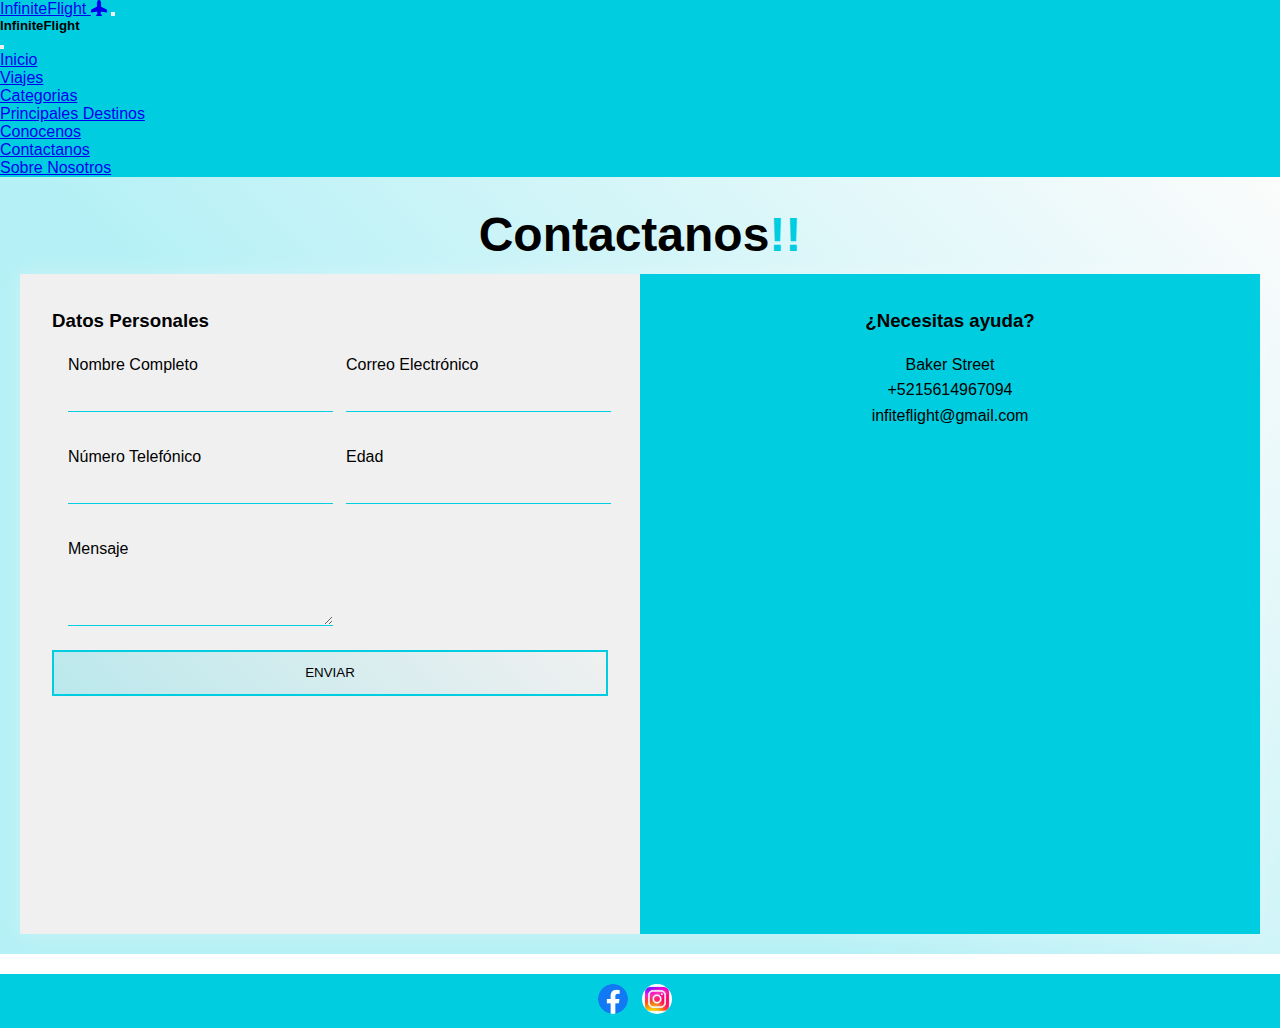
<file: pages/contact.html>
<!DOCTYPE html>
<html lang="en">

<head>
  <meta charset="UTF-8">
  <meta name="viewport" content="width=device-width, initial-scale=1.0">

  <link href="https://cdn.jsdelivr.net/npm/bootstrap@5.3.2/dist/css/bootstrap.min.css" rel="stylesheet"
    integrity="sha384-T3c6CoIi6uLrA9TneNEoa7RxnatzjcDSCmG1MXxSR1GAsXEV/Dwwykc2MPK8M2HN" crossorigin="anonymous">

  <link rel="stylesheet" href="https://cdn.jsdelivr.net/npm/bootstrap-icons@1.11.3/font/bootstrap-icons.min.css">

  <link rel="stylesheet" href="../css/style.css">
  <title>Contacto | InfiniteFlight</title>
  <meta name="description"
    content="Contacta con InfiniteFlight para obtener ayuda o información adicional sobre tus viajes. Completa el formulario con tus datos personales y nos comunicaremos contigo pronto. ¡Tu satisfacción es nuestra prioridad!">
  <meta name="keywords" content="contacto, ayuda, información, viajes, InfiniteFlight, formulario, datos personales">

</head>

<body>
  <header>
    <nav class="navbar navbar-expand-md bg-blue sticky-top">
      <div class="container-fluid">
        <a class="navbar-brand" href="#">InfiniteFlight <i class="bi bi-airplane-fill"></i></a>
        <button class="navbar-toggler" type="button" data-bs-toggle="offcanvas" data-bs-target="#offcanvasNavbar"
          aria-controls="offcanvasNavbar" aria-label="Toggle navigation">
          <span class="navbar-toggler-icon"></span>
        </button>
        <div class="offcanvas offcanvas-end" tabindex="-1" id="offcanvasNavbar" aria-labelledby="offcanvasNavbarLabel">
          <div class="offcanvas-header">
            <h5 class="offcanvas-title" id="offcanvasNavbarLabel">InfiniteFlight</h5>
            <button type="button" class="btn-close" data-bs-dismiss="offcanvas" aria-label="Close"></button>
          </div>
          <div class="offcanvas-body">
            <ul class="navbar-nav justify-content-end flex-grow-1 pe-3">
              <li class="nav-item">
                <a class="nav-link active" aria-current="page" href="/index.html">Inicio</a>
              </li>
              <li class="nav-item dropdown">
                <a class="nav-link dropdown-toggle" href="#" role="button" data-bs-toggle="dropdown"
                  aria-expanded="false">
                  Viajes
                </a>
                <ul class="dropdown-menu dropdown-menu-end">
                  <li><a class="dropdown-item" href="/pages/categorias.html">Categorias</a></li>
                  <li><a class="dropdown-item" href="/pages/destinos.html">Principales Destinos</a></li>

                </ul>
              </li>
              <li class="nav-item dropdown">
                <a class="nav-link dropdown-toggle" href="#" role="button" data-bs-toggle="dropdown"
                  aria-expanded="false">
                  Conocenos
                </a>
                <ul class="dropdown-menu dropdown-menu-end">
                  <li><a class="dropdown-item" href="/pages/contact.html">Contactanos</a></li>
                  <li><a class="dropdown-item" href="/pages/nosotros.html">Sobre Nosotros</a></li>

                </ul>
              </li>
            </ul>
          </div>
        </div>
      </div>
    </nav>
  </header>
  <main class="hero5">

    <section class="content">

      <h2 class="logo">Contactanos<span>!!</span></h2>

      <article class="contact-wrapper animated bounceInUp">
        <div class="contact-form">
          <h3>Datos Personales</h3>
          <form action="#">
            <div class="datos">
              <label for="fullname">Nombre Completo</label>
              <input type="text" id="fullname" name="fullname">
            </div>
            <div class="datos">
              <label for="email">Correo Electrónico</label>
              <input type="email" id="email" name="email">
            </div>
            <div class="datos">
              <label for="phone">Número Telefónico</label>
              <input type="tel" id="phone" name="phone">
            </div>
            <div class="datos">
              <label for="age">Edad</label>
              <input type="text" id="age" name="age">
            </div>
            <div class="datos">
              <label for="message">Mensaje</label>
              <textarea id="message" name="message" rows="3"></textarea>
            </div>
            <div class="block">
              <button type="submit">
                Enviar
              </button>
            </div>
          </form>
        </div>
        <div class="contact-info">
          <h3>¿Necesitas ayuda?</h3>
          <ul>
            <li><i class="fas fa-map-marker-alt"></i> Baker Street</li>
            <li><i class="fas fa-phone"></i>+5215614967094</li>
            <li><i class="fas fa-envelope-open-text"></i>infiteflight@gmail.com</li>
          </ul>
          <iframe
            src="https://www.google.com/maps/embed?pb=!1m14!1m12!1m3!1d435.65603410278436!2d-99.27494505650206!3d19.357177703510466!2m3!1f0!2f0!3f0!3m2!1i1024!2i768!4f13.1!5e0!3m2!1ses!2smx!4v1707009007226!5m2!1ses!2smx"
            width="600" height="450" style="border:0;" allowfullscreen="" loading="lazy"
            referrerpolicy="no-referrer-when-downgrade"></iframe>
        </div>
      </article>
    </section>
  </main>

  <footer>
    <div class="redes-sociales">
      <a href="#" target="_blank"><img src="../assets/index/facebook.jpg" alt=""></a>
      <a href="#" target="_blank"><img src="../assets/index/insta.jpg" alt=""></a>
    </div>
  </footer>

  <script src="https://cdn.jsdelivr.net/npm/bootstrap@5.3.2/dist/js/bootstrap.bundle.min.js"
    integrity="sha384-C6RzsynM9kWDrMNeT87bh95OGNyZPhcTNXj1NW7RuBCsyN/o0jlpcV8Qyq46cDfL"
    crossorigin="anonymous"></script>
</body>

</html>
</file>
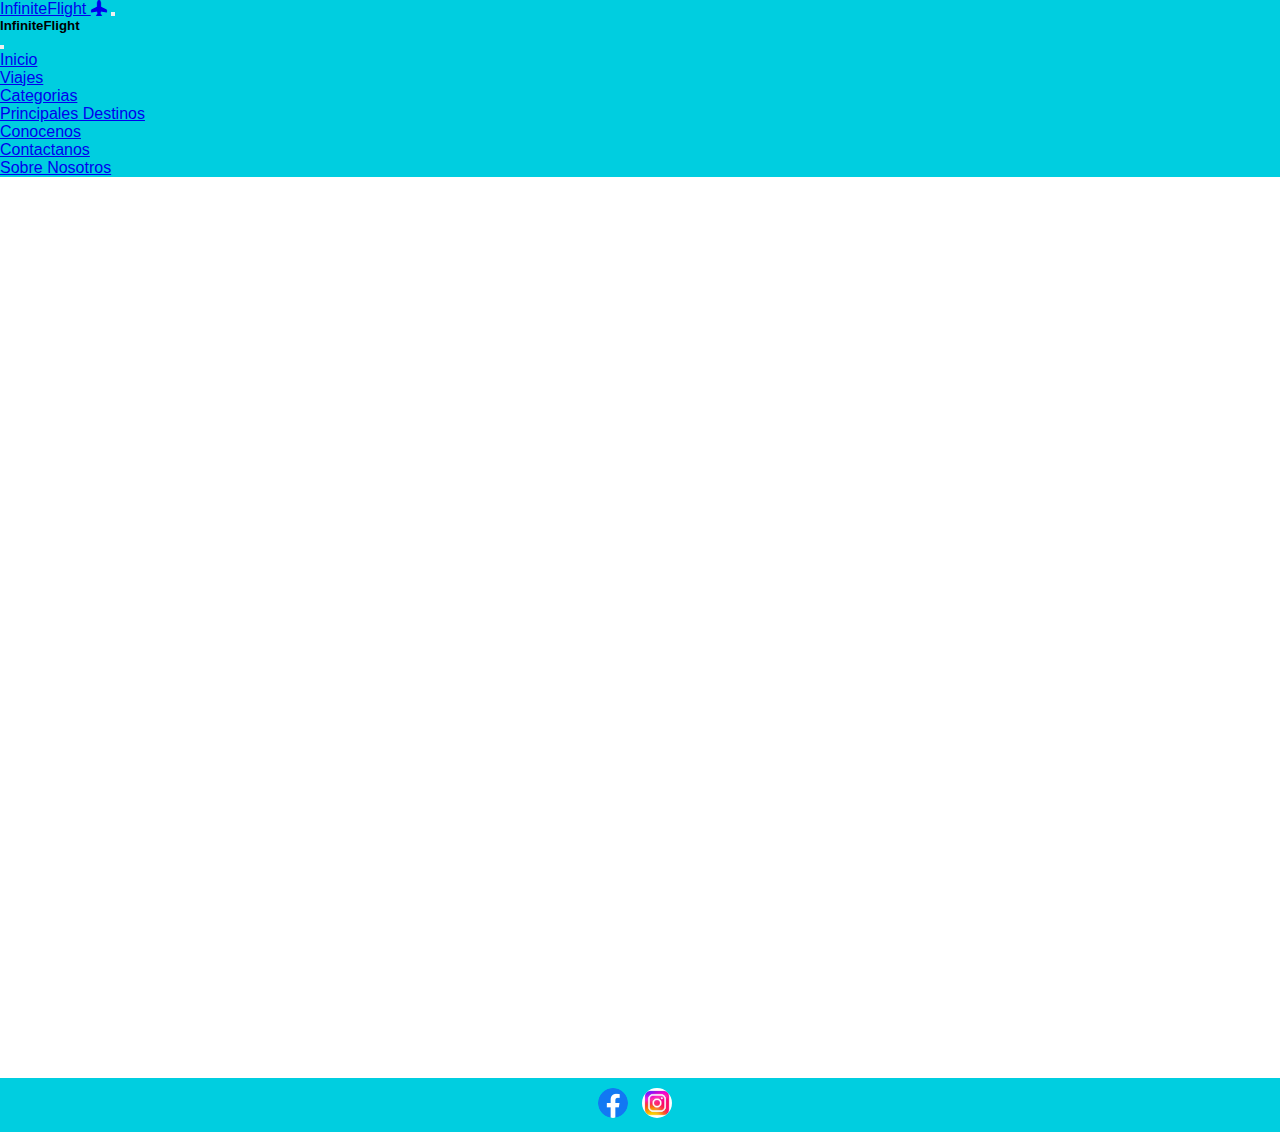
<file: pages/nosotros.html>
<!DOCTYPE html>
<html lang="en">

<head>
  <meta charset="UTF-8">
  <meta name="viewport" content="width=device-width, initial-scale=1.0">
  <link href="https://cdn.jsdelivr.net/npm/bootstrap@5.3.2/dist/css/bootstrap.min.css" rel="stylesheet"
    integrity="sha384-T3c6CoIi6uLrA9TneNEoa7RxnatzjcDSCmG1MXxSR1GAsXEV/Dwwykc2MPK8M2HN" crossorigin="anonymous">

  <link rel="stylesheet" href="https://cdn.jsdelivr.net/npm/bootstrap-icons@1.11.3/font/bootstrap-icons.min.css">

  <link rel="stylesheet" href="../css/style.css">
  <title>SobreNosotros | InfiniteFlight</title>
  <meta name="description"
    content="Descubre quiénes somos en InfiniteFlight. Somos más que una empresa de viajes; somos creadores de momentos, exploradores incansables y apasionados facilitadores de tus sueños de viaje. Conoce nuestra cultura arraigada en la pasión por la exploración y la excelencia.">
  <meta name="keywords"
    content="InfiniteFlight, viajes, experiencias, exploración, cultura, excelencia, pasión, aventuras">

</head>

<body>
  <header>
    <nav class="navbar navbar-expand-md bg-blue sticky-top">
      <div class="container-fluid">
        <a class="navbar-brand" href="#">InfiniteFlight <i class="bi bi-airplane-fill"></i></a>
        <button class="navbar-toggler" type="button" data-bs-toggle="offcanvas" data-bs-target="#offcanvasNavbar"
          aria-controls="offcanvasNavbar" aria-label="Toggle navigation">
          <span class="navbar-toggler-icon"></span>
        </button>
        <div class="offcanvas offcanvas-end" tabindex="-1" id="offcanvasNavbar" aria-labelledby="offcanvasNavbarLabel">
          <div class="offcanvas-header">
            <h5 class="offcanvas-title" id="offcanvasNavbarLabel">InfiniteFlight</h5>
            <button type="button" class="btn-close" data-bs-dismiss="offcanvas" aria-label="Close"></button>
          </div>
          <div class="offcanvas-body">
            <ul class="navbar-nav justify-content-end flex-grow-1 pe-3">
              <li class="nav-item">
                <a class="nav-link active" aria-current="page" href="/index.html">Inicio</a>
              </li>
              <li class="nav-item dropdown">
                <a class="nav-link dropdown-toggle" href="#" role="button" data-bs-toggle="dropdown"
                  aria-expanded="false">
                  Viajes
                </a>
                <ul class="dropdown-menu dropdown-menu-end">
                  <li><a class="dropdown-item" href="/pages/categorias.html">Categorias</a></li>
                  <li><a class="dropdown-item" href="/pages/destinos.html">Principales Destinos</a></li>

                </ul>
              </li>
              <li class="nav-item dropdown">
                <a class="nav-link dropdown-toggle" href="#" role="button" data-bs-toggle="dropdown"
                  aria-expanded="false">
                  Conocenos
                </a>
                <ul class="dropdown-menu dropdown-menu-end">
                  <li><a class="dropdown-item" href="/pages/contact.html">Contactanos</a></li>
                  <li><a class="dropdown-item" href="/pages/nosotros.html">Sobre Nosotros</a></li>

                </ul>
              </li>
            </ul>
          </div>
        </div>
      </div>
    </nav>
  </header>

  <main class="hero4">
    <section class="hero4_intro">
      <span>¡Bienvenidos a InfiniteFlight</span>
      <p>Tu entrada a un mundo donde los viajes se transforman en inolvidables    aventuras! Desde nuestra fundación en
        InfiniteFlight hemos estado dedicados a ser tus guías en experiencias de viaje sin límites. Nos enorgullece ser
        algo más que una empresa de viajes; somos creadores de momentos, exploradores incansables y apasionados
        facilitadores de tus sueños de viaje.</p>

    </section>

    <section class="hero4_nosotros">

      <h2>Sobre Nosotros</h2>
      <p>
        En el corazón de InfiniteFlight yace un equipo apasionado de viajeros y profesionales comprometidos. Cada
        miembro de nuestro equipo comparte la misma visión: hacer que cada viaje sea único y significativo para ti. Nos
        destacamos por nuestra atención personalizada, con asesores de viaje dedicados que se esfuerzan por entender tus
        deseos y necesidades, asegurando que cada experiencia sea verdaderamente única.

        Nuestra cultura está arraigada en la pasión por la exploración, la curiosidad por el mundo y el compromiso con
        la excelencia. En InfiniteFlight, no solo vendemos destinos; creamos historias que contar, conexiones que duran
        toda la vida y recuerdos que perduran.</p>
    </section>



    <section class="hero4_mision">
      <h2>Nuestra Misión</h2>
      <p>En InfiniteFlight, nuestra misión es simple pero profunda: abrir las puertas del mundo para que todos exploren,
        descubran y creen recuerdos inolvidables. Nos esforzamos por proporcionar experiencias de viaje auténticas,
        seguras y personalizadas que vayan más allá de tus expectativas.</p>
    </section>
  </main>

  <footer>
    <div class="redes-sociales">
      <a href="#" target="_blank"><img src="../assets/index/facebook.jpg" alt=""></a>
      <a href="#" target="_blank"><img src="../assets/index/insta.jpg" alt=""></a>
    </div>
  </footer>

  <script src="https://cdn.jsdelivr.net/npm/bootstrap@5.3.2/dist/js/bootstrap.bundle.min.js"
    integrity="sha384-C6RzsynM9kWDrMNeT87bh95OGNyZPhcTNXj1NW7RuBCsyN/o0jlpcV8Qyq46cDfL"
    crossorigin="anonymous"></script>
</body>

</html>
</file>
<file: css/style.css>
@charset "UTF-8";
/* Reset de estilos básicos */
* {
  margin: 0;
  padding: 0;
  font-family: "Gill Sans", "Gill Sans MT", Calibri, "Trebuchet MS", sans-serif;
}

h1 {
  color: transparent;
  font-size: 5rem;
  background: linear-gradient(123deg, #0038e0, #00e0be 30%);
  background-clip: text;
}

.bg-blue {
  background-color: #00CEE0;
}

footer {
  margin-top: 20px;
  padding: 10px;
  background-color: #00CEE0;
  text-align: center;
  box-sizing: border-box;
}

.redes-sociales a {
  display: inline-block;
  margin-right: 10px;
}

.redes-sociales img {
  width: 30px;
  height: 30px;
  border-radius: 50%;
}

.hero2_categorias {
  display: grid;
  grid-template-columns: 1fr;
}
.hero2_categorias_card {
  display: grid;
  grid-template-columns: repeat(2, 1fr);
  background-color: #f0f0f0;
  border-radius: 8px;
  margin: 15px;
}
.hero2_categorias_card:hover {
  box-shadow: 5px 5px 30px 10px #00CEE0;
  padding: 30px;
  margin: 20px;
}
.hero2_categorias_card_content {
  padding: 20px;
}
.hero2_categorias_card_content p {
  margin-bottom: 20px;
  font-size: 24px;
}
.hero2_categorias_card_header img {
  width: 100%;
  height: 100%;
  border-radius: 8px;
  overflow: hidden;
}

.hero3 {
  border: 10px auto;
  padding: 30px;
}
.hero3_destinos {
  display: grid;
  grid-template-columns: repeat(auto-fit, minmax(300px, 1fr));
  grid-gap: 1rem;
}
.hero3_destinos_lugar {
  display: grid;
  background-color: #f0f0f0;
  padding: 20px;
  border-radius: 8px;
  text-align: center;
}
.hero3_destinos_lugar:hover {
  transition: 0.5s;
  box-shadow: 5px 5px 30px 10px #00CEE0;
}
.hero3_destinos_lugar img {
  max-width: 100%;
  /* Ajusta el ancho máximo de la imagen al 100% del contenedor */
  border-radius: 8px;
  /* Opcional: agrega bordes redondeados a las imágenes */
  display: block;
}

.hero_container {
  margin-bottom: 30px;
  display: grid;
  grid-template-columns: 1fr;
}
.hero_container_card {
  background: linear-gradient(45deg, rgba(0, 205, 224, 0.1490196078), rgba(240, 240, 240, 0.2274509804));
  display: grid;
  grid-template-columns: 1fr 2fr; /* Dos columnas */
  /* Espacio entre los elementos */
  background-color: #f0f0f0; /* Color de fondo */
  border-radius: 10px; /* Bordes redondeados */
  overflow: hidden; /* Evitar que las imágenes sobresalgan */
}
.hero_container_card_cont {
  padding: 20px; /* Espaciado interno */
}
.hero_container_card_cont a {
  color: #00CEE0;
  background-color: #fff;
  text-decoration: none;
  padding: 15px;
  border: 2px solid #00CEE0;
  transition: 0.5s;
  text-align: center;
}
.hero_container_card_cont a:hover {
  background-color: #00CEE0;
  color: #f0f0f0;
  border-radius: 15px;
  display: block;
}
.hero_container_card_header img {
  width: 100%; /* Imagen ocupa todo el ancho */
  height: 100%;
  gap: 20px; /* Eliminar espacio adicional */
}
.hero .hero_cat {
  width: 100%;
  height: 100%;
  margin-bottom: 20px;
}
.hero .hero_cat_img {
  display: flex;
}
.hero .hero_cat_img img {
  width: 0px;
  flex-grow: 1;
  object-fit: cover;
  opacity: 0.8;
  transition: 0.5s;
}
.hero .hero_cat_img img:hover {
  width: 300px;
  opacity: 1;
}
.hero .hero_cat a {
  color: #00CEE0;
  background-color: #fff;
  text-decoration: none;
  padding: 15px;
  border: 2px solid #00CEE0;
  transition: 0.5s;
  text-align: center;
  align-items: center;
  display: block;
}
.hero .hero_cat a:hover {
  background-color: #00CEE0;
  color: #f0f0f0;
  border-radius: 15px;
  display: block;
  font-size: 28px;
}
.hero .destinos-container {
  display: grid;
  grid-template-columns: repeat(auto-fill, minmax(225px, 400px));
  justify-content: center;
}
.hero .destinos-container a {
  color: #00CEE0;
  background-color: #fff;
  text-decoration: none;
  padding: 15px;
  border: 2px solid #00CEE0;
  transition: 0.5s;
  text-align: center;
  justify-content: center;
  width: 100%;
}
.hero .destinos-container a:hover {
  background-color: #00CEE0;
  color: #f0f0f0;
  border-radius: 15px;
  display: block;
}
.hero .card {
  overflow: hidden;
  width: 100%;
  padding: 0px;
  gap: 20px;
  margin: 15px;
  background-color: #f0f0f0;
}
.hero .card-body {
  background-color: #f0f0f0;
}
.hero .card img {
  width: 110%;
  height: 60%;
  filter: blur(5px);
}
.hero .card:hover {
  box-shadow: 5px 5px 30px 10px #00CEE0;
}
.hero .card:hover img {
  filter: blur(0);
  transition: 0.5s;
  width: 100%;
  height: 40%;
}
.hero .card-body {
  width: 100%;
  height: 100%;
}

@media (max-width: 1024px) {
  .hero_container_card {
    grid-template-columns: repeat(2, 1fr);
  }
}
@media (max-width: 760px) {
  .hero_container_card {
    grid-template-columns: 1fr;
  }
  .hero_container_card_cont {
    width: 100%;
  }
  .hero2_categorias_card {
    grid-template-columns: 1fr;
  }
  .hero3_destinos {
    grid-template-columns: 1fr;
  }
}
@media (min-width: 760px) {
  .content {
    gap: 15px;
    padding: 20px;
  }
  .contact-wrapper {
    display: grid;
    grid-template-columns: 1fr 1fr;
  }
  .contact-wrapper > * {
    padding: 2em;
  }
  .contact-info h4,
  .contact-info ul,
  .contact-info p {
    text-align: left;
  }
  .contact-infom iframe {
    width: 70%;
  }
  .hero4 {
    grid-template-columns: 1fr;
    grid-template-areas: "intro " "intro" "nosotros" "nosotros" "mision" "mision";
  }
}
@media (max-width: 400px) {
  .hero2_categorias_card_content p {
    font-size: 15px;
  }
}
@media (min-width: 320px) {
  .hero4_intro p {
    font-size: 10px;
  }
  .hero4_intro span {
    font-size: 2rem;
  }
}
.hero4 {
  display: grid;
  grid-template-columns: repeat(2, 1fr);
  margin: 40px;
  grid-template-areas: "intro    intro" "nosotros nosotros" "mision   mision";
}
.hero4_intro {
  width: 100%;
  height: 100%;
  background: linear-gradient(45deg, rgba(18, 18, 18, 0.3529411765), rgba(240, 240, 240, 0.1333333333)), url("../../assets/nosotros/intro.jpg");
  background-size: cover;
  background-position: center;
  grid-area: intro;
  animation: fadeInUp 2s ease forwards;
  opacity: 0;
}
.hero4_intro p {
  font-size: 30px;
  padding: 30px;
  text-align: justify;
  color: black;
  width: 100%;
  height: 100%;
}
.hero4_intro span {
  color: white;
  font-size: 5rem;
  width: 100%;
  overflow: hidden;
}
.hero4_nosotros {
  grid-area: nosotros;
  border: 3px solid #00CEE0;
  padding: 20px;
  margin: 20px;
  border-radius: 8px;
  text-align: justify;
  opacity: 0;
  animation: fadeInRight 2s ease forwards;
}
.hero4_nosotros h2 {
  font-size: 35px;
  margin: 10px;
}
.hero4_nosotros p {
  font-size: 20px;
}
.hero4_mision {
  grid-area: mision;
  border: 3px solid #00CEE0;
  padding: 20px;
  margin: 20px;
  border-radius: 8px;
  text-align: justify;
  opacity: 0;
  animation: fadeInRight 2s ease forwards;
}
.hero4_mision h2 {
  font-size: 35px;
  margin: 10px;
}
.hero4_mision p {
  font-size: 20px;
}

@keyframes fadeInUp {
  from {
    transform: translateY(-50px);
    opacity: 0;
  }
  to {
    transform: translateY(0);
    opacity: 1;
  }
}
@keyframes fadeInRight {
  from {
    transform: translateX(-50px);
    opacity: 0;
  }
  to {
    transform: translateX(0);
    opacity: 1;
  }
}
.content {
  background: linear-gradient(45deg, rgba(0, 205, 224, 0.2901960784) 40%, rgba(240, 240, 240, 0.2274509804));
  color: black;
  line-height: 1.6;
  font-family: "Quicksand", sans-serif;
}
.content .logo {
  text-align: center;
  font-size: 3em;
}
.content .logo span {
  color: #00CEE0;
}
.content .contact-wrapper {
  box-shadow: 0 0 20px 0 rgba(255, 255, 255, 0.3);
}
.content .contact-wrapper .contact-form {
  background: #f0f0f0;
}
.content .contact-wrapper .contact-form form {
  display: grid;
  grid-template-columns: 1fr 1fr;
}
.content .contact-wrapper .contact-form form .datos {
  margin: 0;
  padding: 1em;
}
.content .contact-wrapper .contact-form form label {
  display: block;
}
.content .contact-wrapper .contact-form form .block {
  grid-column: 1/3;
}
.content .contact-wrapper .contact-form form button, .content .contact-wrapper .contact-form form input, .content .contact-wrapper .contact-form form textarea {
  width: 100%;
  padding: 0.7em;
  border: none;
  background: none;
  outline: 0;
  color: black;
  border-bottom: 1px solid #00CEE0;
}
.content .contact-wrapper .contact-form form button {
  background: linear-gradient(45deg, rgba(0, 205, 224, 0.2235294118), rgba(240, 240, 240, 0.2235294118));
  border: 2px solid #00CEE0;
  text-transform: uppercase;
  padding: 1em;
  color: black;
}
.content .contact-wrapper .contact-form form button:hover, .content .contact-wrapper .contact-form form button:focus {
  background: #00CEE0;
  color: #fff;
  transition: background-color 1s ease-out;
  outline: 0;
  font-size: 20px;
}
.content .contact-wrapper .contact-info {
  background: #00CEE0;
  color: black;
}
.content .contact-wrapper .contact-info iframe {
  width: 100%;
}
.content .contact-wrapper .contact-info h3, .content .contact-wrapper .contact-info ul, .content .contact-wrapper .contact-info p {
  text-align: center;
  margin: 0 0 1rem 0;
}
.content .contact-wrapper .contact-info ul {
  list-style: none;
  padding: 0;
}

/*# sourceMappingURL=style.css.map */
</file>
